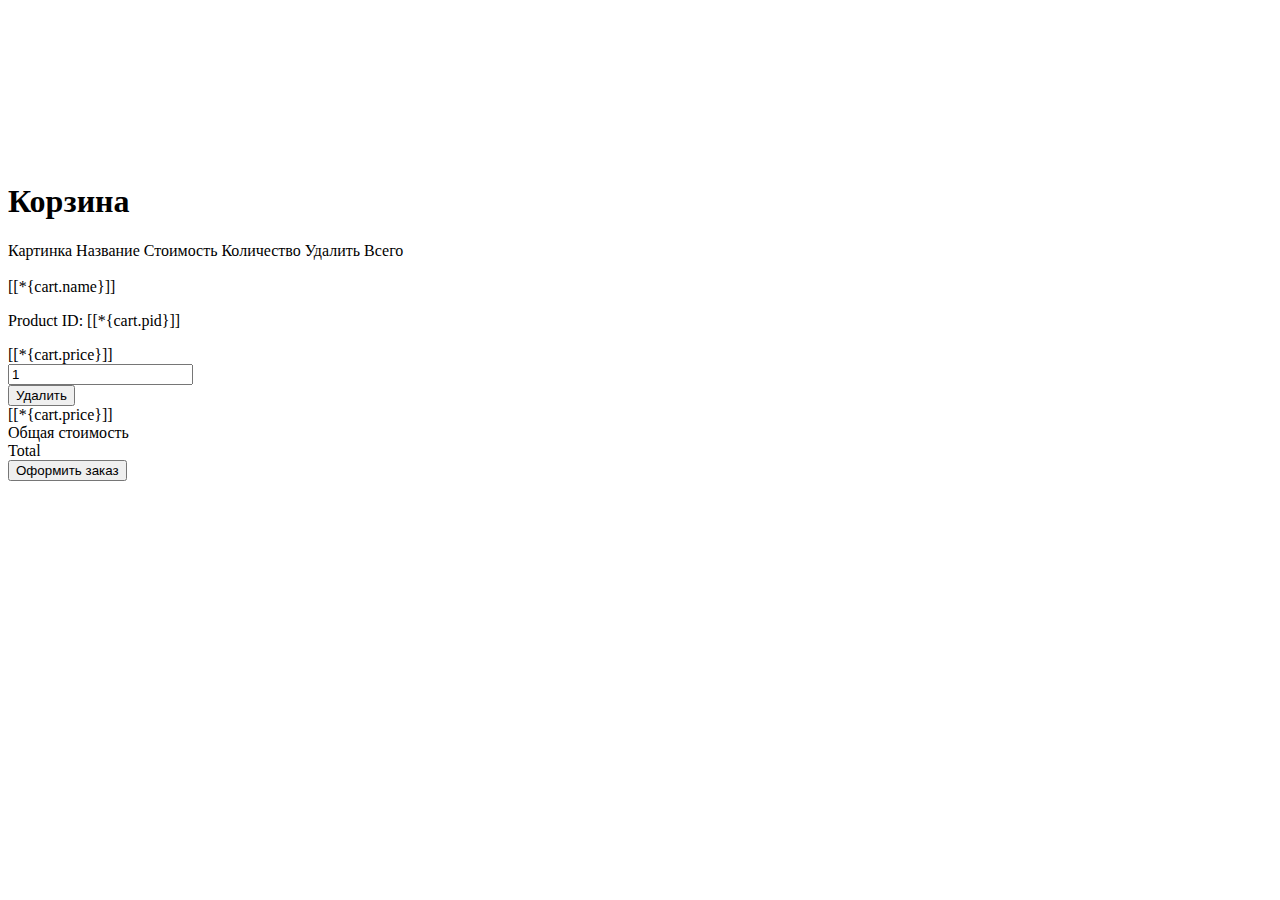
<file: src/main/webapp/WEB-INF/views/cart.html>
<!DOCTYPE html>
<html xmlns:th="http://www.thymeleaf.org">
	<head>
		<title>Корзина</title>
		<object th:replace="fragments :: head" th:remove="tag"></object>
	</head>
	<body>
		<div th:replace="fragments :: header"></div>
		<div id="main">
			<h1>Корзина</h1>
            <div class="shopping-cart">

                <div class="column-labels">
                    <label class="product-image">Картинка</label>
                    <label class="product-details">Название</label>
                    <label class="product-price">Стоимость</label>
                    <label class="product-quantity">Количество</label>
                    <label class="product-removal">Удалить</label>
                    <label class="product-line-price">Всего</label>
                </div>

                <div class="product" th:each="cart : ${cart_items}">
                    <div class="product-image">
                        <img th:src="@{/resources/{src}(src=*{cart.image})}">
                    </div>
                    <div class="product-details">
                        <div class="product-title">[[*{cart.name}]]</div>
                        <p class="product-description">Product ID: [[*{cart.pid}]]</p>
                    </div>
                    <div class="product-price">[[*{cart.price}]]</div>
                    <div class="product-quantity">
                        <input type="number" value="1" min="1">
                    </div>
                    <div class="product-removal">
                        <button type="submit" class="remove-product" th:id="*{cart.pid}">
                            Удалить
                        </button>
                    </div>
                    <div class="product-line-price">[[*{cart.price}]]</div>
                </div>

                <div class="totals">
                    <div class="totals-item totals-item-total">
                        <label>Общая стоимость</label>
                        <div class="totals-value" id="cart-total">Total</div>
                    </div>
                </div>

                <button class="checkout">Оформить заказ</button>

            </div>
		</div>
		<object th:replace="fragments :: footer">
		</object>
	</body>
</html>
</file>
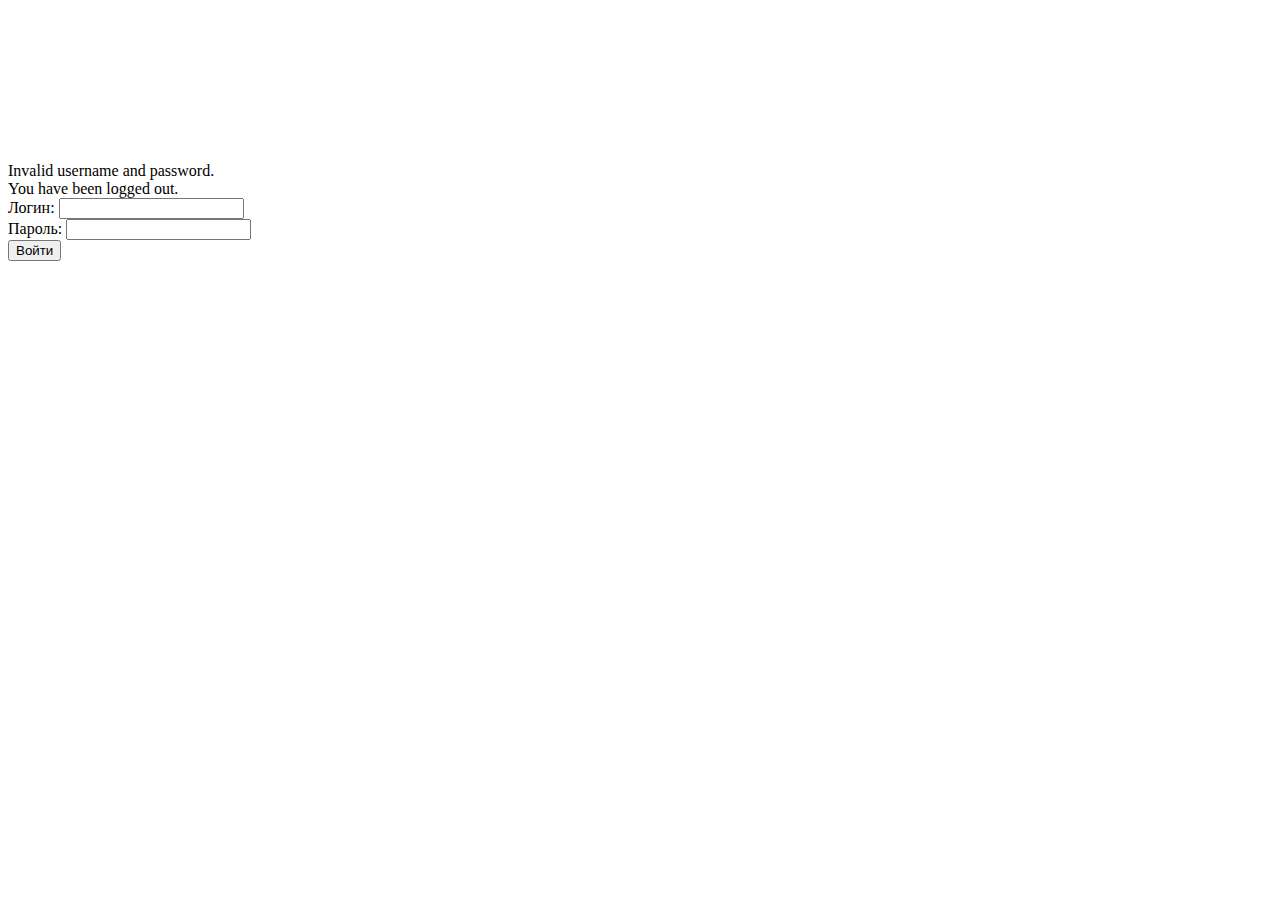
<file: src/main/webapp/WEB-INF/views/signin.html>
<!DOCTYPE html>
<html xmlns:th="http://www.thymeleaf.org">
	<head>
		<title>Авторизация</title>
		<object th:replace="fragments :: head" th:remove="tag"></object>
	</head>
	<body>
		<div th:replace="fragments :: header"></div>
		<div id="main">
			<div th:if="${param.error}">
				Invalid username and password.
			</div>
			<div th:if="${param.logout}">
				You have been logged out.
			</div>
			<form th:action="@{/auth/signin}" method="post">
				<div><label> Логин: <input type="text" name="username"/> </label></div>
				<div><label> Пароль: <input type="password" name="password"/> </label></div>
				<div><input type="submit" value="Войти"/></div>
			</form>
		</div>
		<object th:replace="fragments :: footer">
		</object>
	</body>
</html>
</file>
